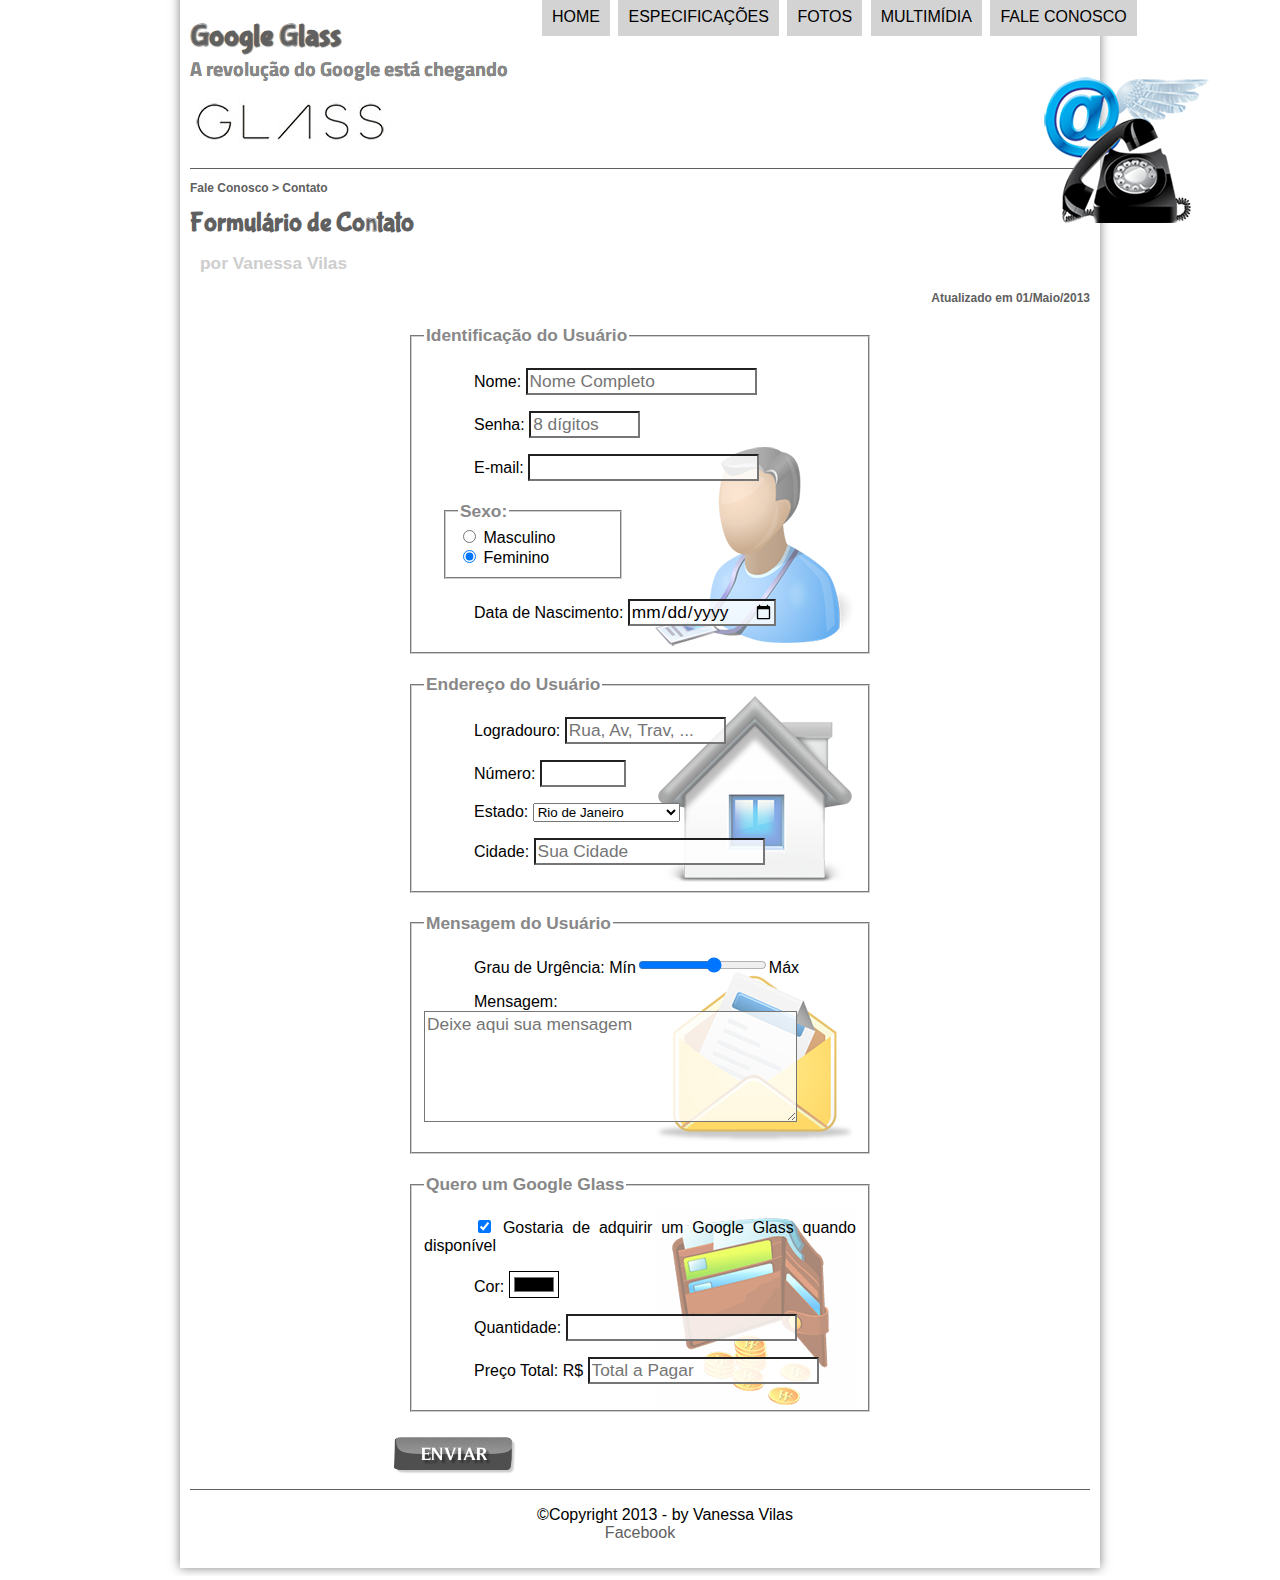
<file: fale-conosco.html>
<!DOCTYPE html>
<html lang="pt-br">
<head>
    <meta charset="UTF-8"/>
    <title>Tudo sobre Google Glass</title>
    <link rel="stylesheet" href="_css/estilo.css"/>
    <link rel="stylesheet" href="_css/form.css"/>
    <script language="javascript" src="_javascript/funcoes.js"></script>
    <script>
        function calc_total() {
            var qtd = parseInt(document.getElementById('cQtd').value);
            tot = qtd * 1500;
            document.getElementById('cTot').value = tot;
        }
    </script>
</head>

<body>
<div id="interface">

    <header id="cabecalho">
    <hgroup>
    <h1>Google Glass</h1>
    <h2>A revolução do Google está chegando</h2>
    </hgroup>
    
    <img id="icone" src="_imagens/contato.png"/>
    <nav id="menu">       
    <h1>Menu Principal</h1>
    <ul type="disc">
        <li onmouseover="mudaFoto('_imagens/home.png')" onmouseout="mudaFoto('_imagens/contato.png')"><a href="index.html">Home</a></li>
        <li onmouseover="mudaFoto('_imagens/especificacoes.png')" onmouseout="mudaFoto('_imagens/contato.png')"><a href="specs.html">Especificações</a></li>
        <li onmouseover="mudaFoto('_imagens/fotos.png')" onmouseout="mudaFoto('_imagens/contato.png')"><a href="fotos.html">Fotos</a></li>
        <li onmouseover="mudaFoto('_imagens/multimidia.png')" onmouseout="mudaFoto('_imagens/contato.png')"><a href="multimidia.html">Multimídia</a></li>
        <li onmouseover="mudaFoto('_imagens/contato.png')" onmouseout="mudaFoto('_imagens/contato.png')"><a href="fale-conosco.html">Fale conosco</a></li>
    </ul>
    </nav>
    </header>

    <section id="corpo-full">
        <article id="noticia-principal">
            <header id="cabecalho-artigo">
                <hgroup>
                    <h3>Fale Conosco > Contato</h3>
                    <h1>Formulário de Contato</h1>
                    <h2>por Vanessa Vilas</h2>
                    <h3 class="direita">Atualizado em 01/Maio/2013</h3>

<form method="post" id="fContato" action="mailto:vanessa_vilas@hotmail.com" oninput="calc_total();">
    
<fieldset id="usuario"><legend>Identificação do Usuário</legend>
    <p><label for="cNome">Nome:</label> 
    <input type="text" name="tNome" id="cNome" size="20" maxlength="30" placeholder="Nome Completo"/></p>
    <p><label for="cSenha">Senha:</label> 
    <input type="password" name="tSenha" id="cSenha" size="8" maxlength="8" placeholder="8 dígitos"/></p>
    <p><label for="cEmail">E-mail:</label> 
    <input type="email" name="tEmail" id="cEmail" size="20" maxlength="40"/></p>
    <fieldset id="sexo"><legend>Sexo:</legend>
    <input type="radio" name="tSexo" id="cMask"/> <label for="cMask">Masculino</label><br/>
    <input type="radio" name="tSexo" id="cFem" checked/> <label for="cFem">Feminino</label>
    </fieldset>
    <p><label for="cNasc">Data de Nascimento: </label>
    <input type="date" name="tNasc"/></p>
</fieldset>

<fieldset id="endereco"><legend>Endereço do Usuário</legend>
    <p><label for="cRua"> Logradouro: </label>
    <input type="text" name="tRua" size="13" maxlength="80" placeholder="Rua, Av, Trav, ..."/></p>
    <p><label for="cNum"> Número: </label>
    <input type="number" name="tNum" id="cNum" min="0" max="9999"/></p>
    <p><label for="cEst"> Estado: </label>
    <select name="tEst" id="cEst">
        <optgroup label="Região Sudeste">
            <option value="RJ" selected>Rio de Janeiro</option>
            <option value="SP">São Paulo</option>
            <option value="MG">Minas Gerais</option>
        </optgroup>

        <optgroup label="Região Sul">
            <option value="PR">Paraná</option>
            <option value="SC">Santa Catarina</option>
            <option value="RS">Rio Grande do Sul</option>
        </optgroup>

    </select></p>
    <p><label for="cCid">Cidade: </label>
    <input type="text" name="tCid" id="cCid" maxlength="40" size="20" placeholder="Sua Cidade" list="cidades"/></p>
    <datalist id="cidades">
        <option value="Rio de Janeiro"></option>
        <option value="Nova Iguaçu"></option>
        <option value="Niterói"></option>
        <option value="Belford Roxo"></option>
    </datalist>
</fieldset>

<fieldset id="mensagem"><legend>Mensagem do Usuário</legend>
    <p><label for="CUrg"> Grau de Urgência: </label>
    Mín<input type="range" name="tUrg" id="cUrg" min="0" max="10" step="2"/>Máx</p>
    <p><label for="cMsg"> Mensagem: </label>
    <textarea name="tMsg" id="cMsg" cols="35" rows="5" placeholder="Deixe aqui sua mensagem"></textarea></p>
</fieldset>

<fieldset id="pedido"><legend>Quero um Google Glass</legend>
    <p><input type="checkbox" name="tPed" id="cPed" checked/>
    <label for="cPed">Gostaria de adquirir um Google Glass quando disponível</label></p>
    <p><label for="cCor">Cor:</label>
    <input type="color" name="tCor" id="cCor"/></p>
    <p><label for="cQtd"> Quantidade:</label>
    <input type="tQtd" id="cQtd" min="0" max="5"/></p>
    <p><label for="cTot"> Preço Total: R$</label>
    <input type="text" name="tTot" id="cTot" placeholder="Total a Pagar" readonly/></p>
</fieldset>

    <input type="image" name="tEnviar" src="_imagens/botao-enviar.png"/>
</form>

</article>
</section>

    <footer id="rodape">
        <p>&copy;Copyright 2013 - by Vanessa Vilas <br/>
            <a href="http://facebook.com/vanessa.vilasboas.5" target="_blank"> Facebook </a></p>
    </footer>
</div>
</body>
</html>
</file>
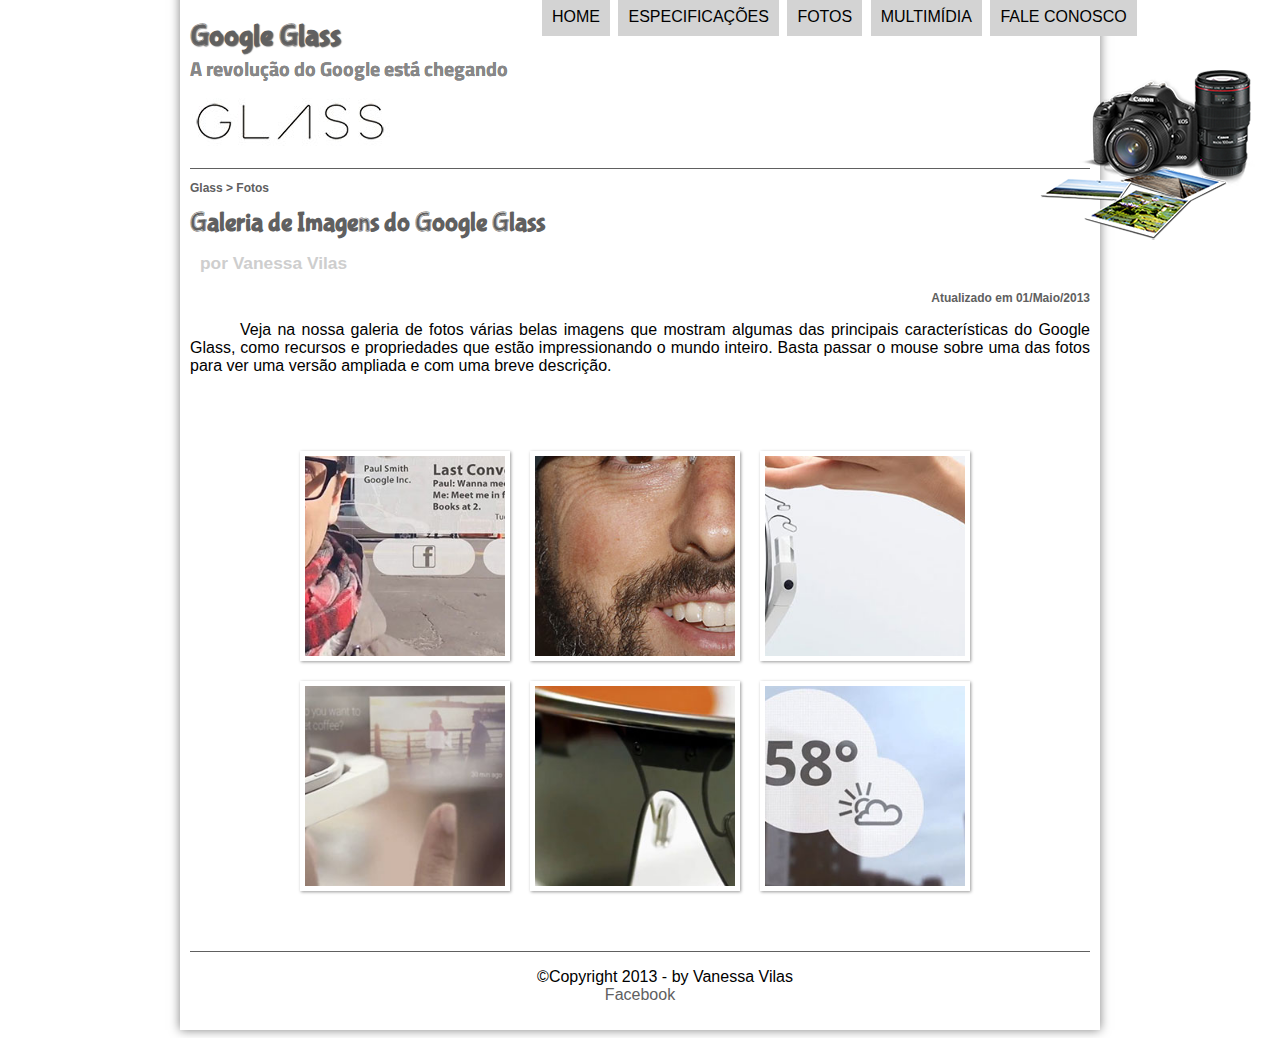
<file: fotos.html>
<!DOCTYPE html>
<html lang="pt-br">
<head>
    <meta charset="UTF-8"/>
    <title>Tudo sobre Google Glass</title>
<link rel="stylesheet" href="_css/estilo.css"/>
<link rel="stylesheet" href="_css/fotos.css"/>
</head>
<script language="javascript" src="_javascript/funcoes.js"></script>
<body>
<div id="interface">

    <header id="cabecalho">
    <hgroup>
    <h1>Google Glass</h1>
    <h2>A revolução do Google está chegando</h2>
    </hgroup>
    
    <img id="icone" src="_imagens/fotos.png"/>
    <nav id="menu">       
    <h1>Menu Principal</h1>
    <ul type="disc">
        <li onmouseover="mudaFoto('_imagens/home.png')" onmouseout="mudaFoto('_imagens/fotos.png')"><a href="index.html">Home</a></li>
        <li onmouseover="mudaFoto('_imagens/especificacoes.png')" onmouseout="mudaFoto('_imagens/fotos.png')"><a href="specs.html">Especificações</a></li>
        <li onmouseover="mudaFoto('_imagens/fotos.png')" onmouseout="mudaFoto('_imagens/fotos.png')"><a href="fotos.html">Fotos</a></li>
        <li onmouseover="mudaFoto('_imagens/multimidia.png')" onmouseout="mudaFoto('_imagens/fotos.png')"><a href="multimidia.html">Multimídia</a></li>
        <li onmouseover="mudaFoto('_imagens/contato.png')" onmouseout="mudaFoto('_imagens/fotos.png')"><a href="fale-conosco.html">Fale conosco</a></li>
    </ul>
    </nav>
    </header>

     <section id="corpo-full">
    <article id="noticia-principal">
        <header id="cabecalho-artigo">
            <hgroup>
            <h3>Glass > Fotos</h3>
            <h1>Galeria de Imagens do Google Glass</h1>
            <h2>por Vanessa Vilas</h2>
            <h3 class="direita">Atualizado em 01/Maio/2013</h3>
            </hgroup>
        </header>
    
    <p>Veja na nossa galeria de fotos várias belas imagens que mostram algumas das principais características do Google Glass, como recursos e propriedades que estão impressionando o mundo inteiro. Basta passar o mouse sobre uma das fotos para ver uma versão ampliada e com uma breve descrição.</p>

<ul id="album-fotos"> 
    <li id="foto01"><span>Agenda e lembretes</span></li>
    <li id="foto02"><span>Sergey Brin usando o Glass</span></li>
    <li id="foto03"><span>Leve e compacto</span></li>
    <li id="foto04"><span>Sensação de uma tela de 50"</span></li>
    <li id="foto05"><span>Vários tipos de lente</span></li>
    <li id="foto06"><span>Informações importantes</span></li>
</ul>

</article>
 </section>

<footer id="rodape">
    <p>&copy;Copyright 2013 - by Vanessa Vilas <br/>
        <a href="http://facebook.com/vanessa.vilasboas.5" target="_blank"> Facebook </a></p>
</footer>
</div>
</body>
</html>
</file>
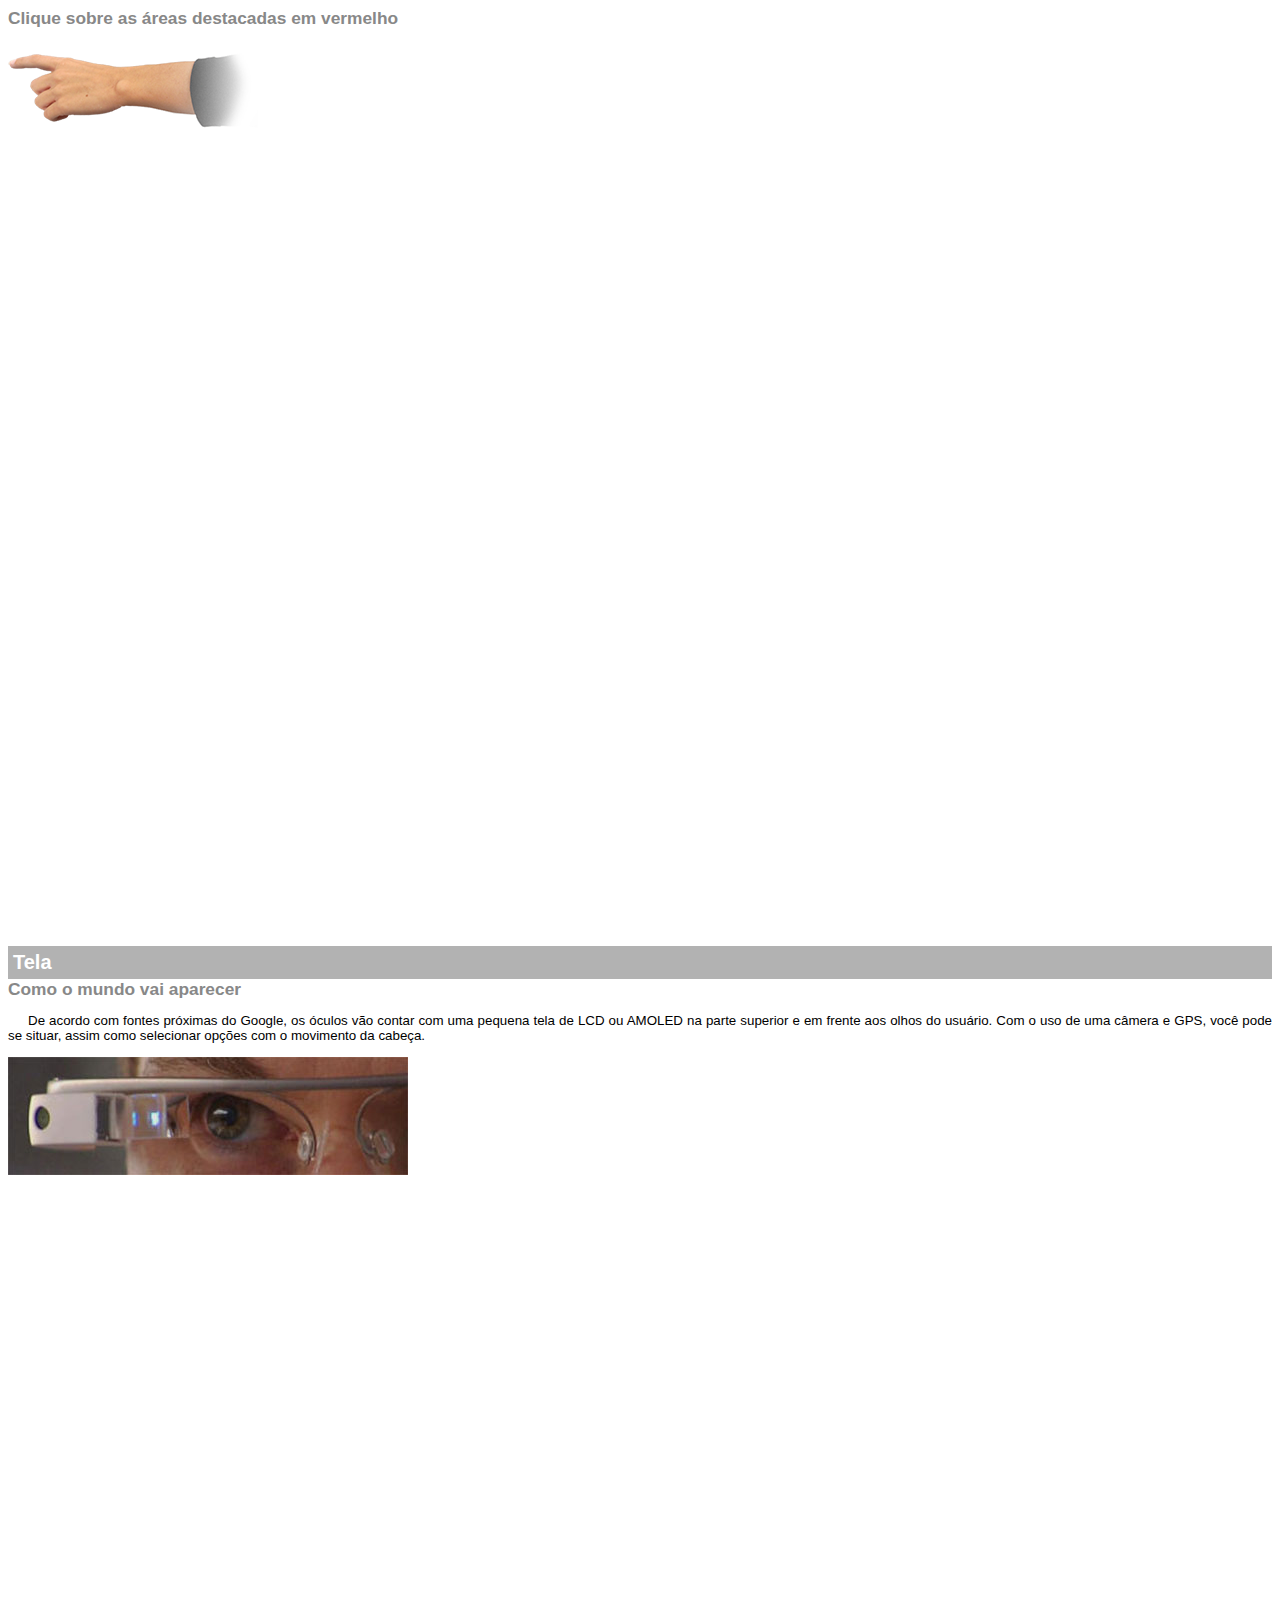
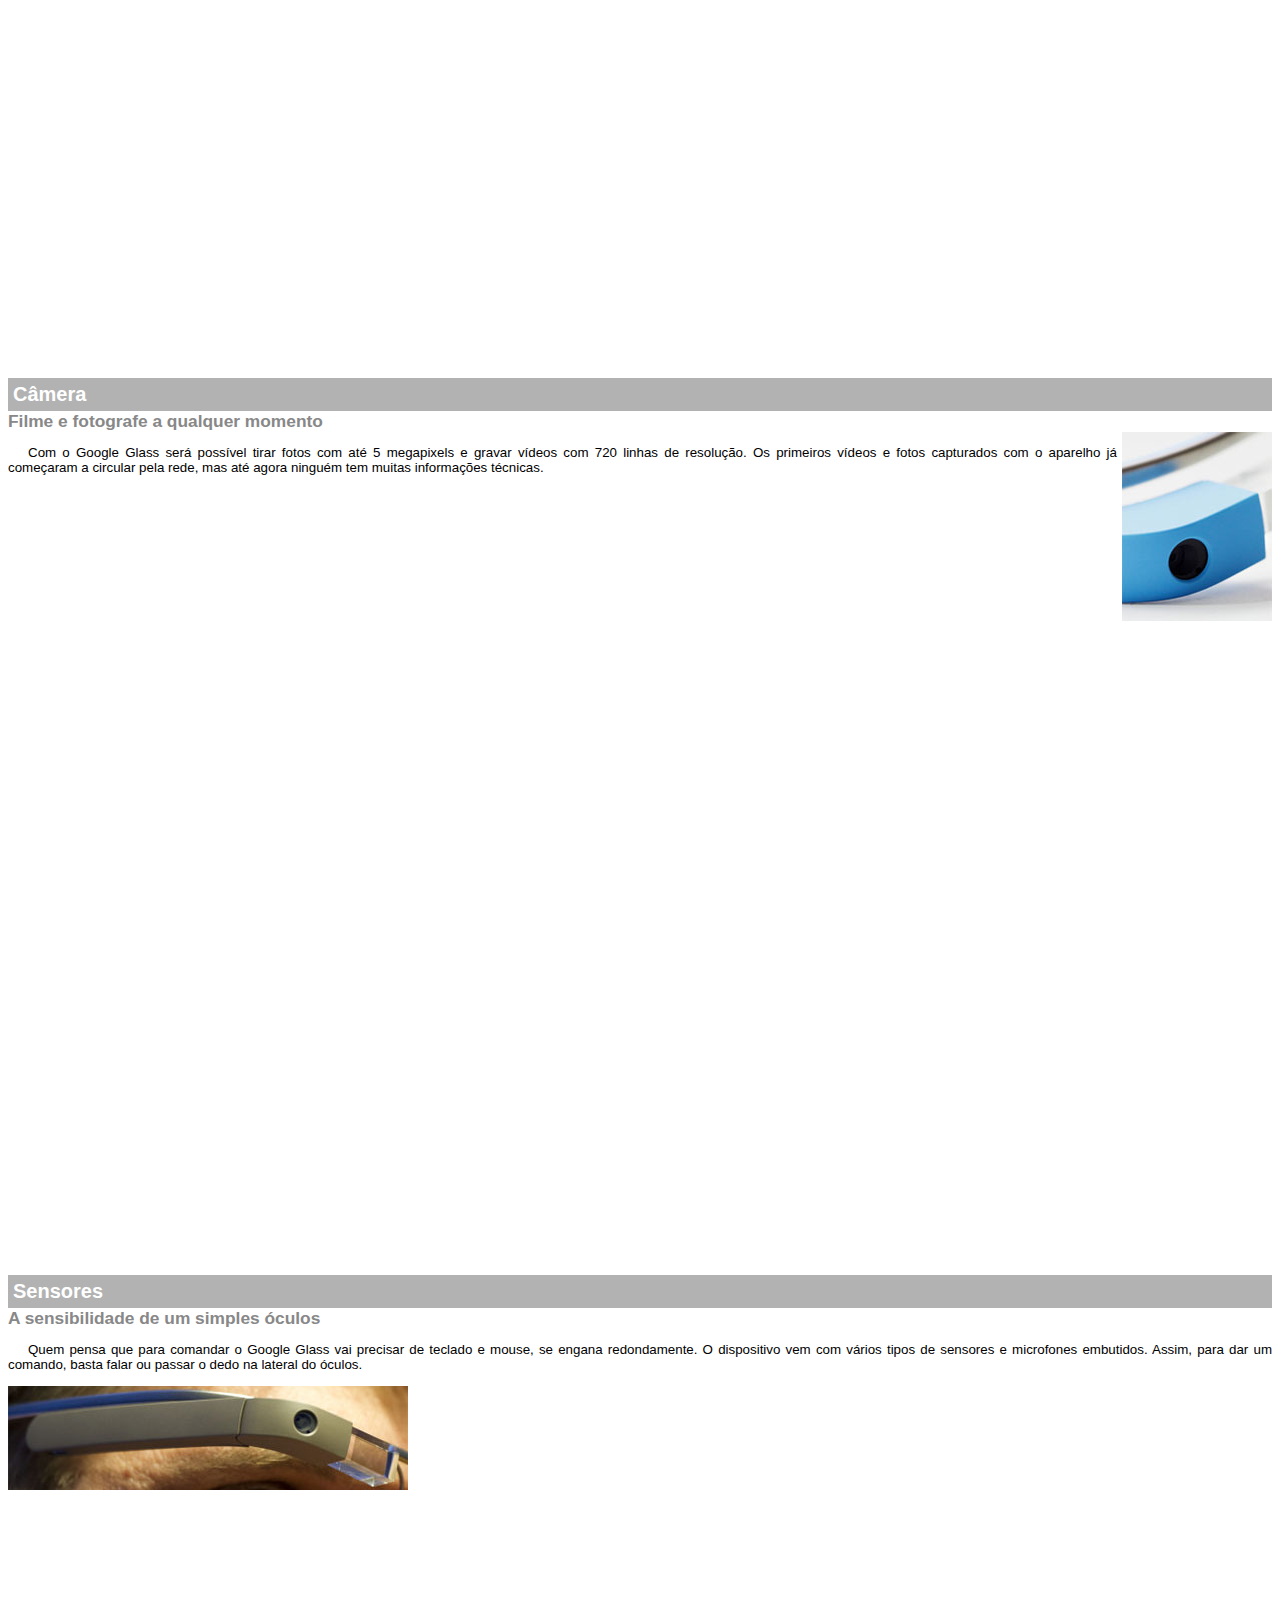
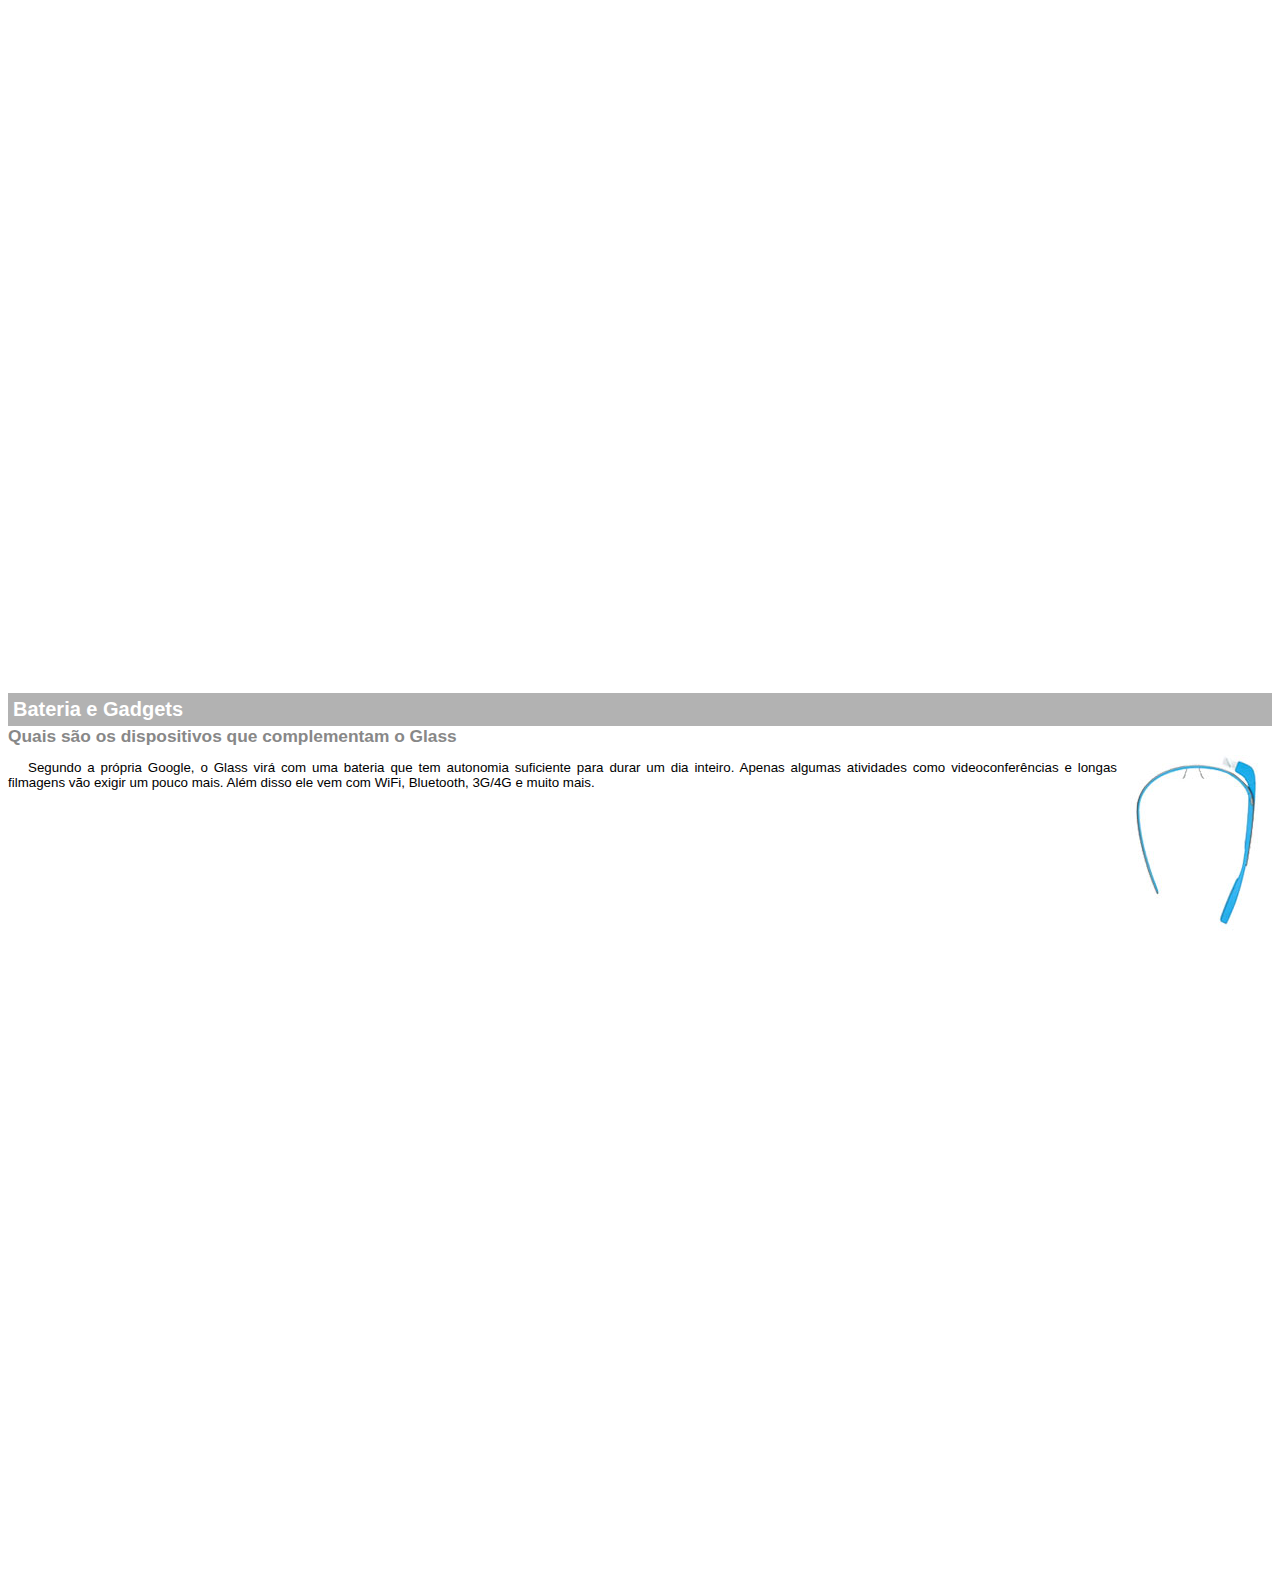
<file: google-glass.html>
<!DOCTYPE html>

<html>
<head>
        <meta charset="UTF-8"/>
        <title>Informações sobre Google Glass</title>
<style>
        body {
                font-family: Arial;
                font-size: 10pt;
        }
        p {
                text-align: justify;
                text-indent: 20px;
        }
article h1 {
        font-size: 15pt;
        color: #ffffff;
        background-color: rgba(0,0,0,.3);
        padding: 5px;
        margin: 0px;
}
article h2 {
        font-size: 13pt;
        color: #888888;
        margin: 0px;
}
article {
        margin-bottom: 800px;
}
img.img-dir {
        display: block;
        float: right;
        margin-left: 5px;
}
</style>
</head>

<body>

<article id="topo">
<header>
        <h2>Clique sobre as áreas destacadas em vermelho</h2>
</header>
<img src="_imagens/mao.png" alt="Mão apontando para esquerda"/>
</article>

<article id="tela">
<header>
        <h1>Tela</h1>
        <h2>Como o mundo vai aparecer</h2>
</header>
<p>De acordo com fontes próximas do Google, os óculos vão contar com uma pequena tela de LCD ou AMOLED na parte superior e em frente aos olhos do usuário. Com o uso de uma câmera e GPS, você pode se situar, assim como selecionar opções com o movimento da cabeça.</p>
<img src="_imagens/det-tela.jpg" alt="Tela do Google Glass"/>
</article>

<article id="Camera">
<header>
        <h1>Câmera</h1>
        <h2>Filme e fotografe a qualquer momento</h2>
</header>
<img src="_imagens/det-camera.jpg" class="img-dir" alt="Câmera do Google Glass"/>
<p>Com o Google Glass será possível tirar fotos com até 5 megapixels e gravar vídeos com 720 linhas de resolução. Os primeiros vídeos e fotos capturados com o aparelho já começaram a circular pela rede, mas até agora ninguém tem muitas informações técnicas.</p>
</article>

<article id="sensores">
<header>
        <h1>Sensores</h1>
        <h2>A sensibilidade de um simples óculos</h2>
</header>
<p>Quem pensa que para comandar o Google Glass vai precisar de teclado e mouse, se engana redondamente. O dispositivo vem com vários tipos de sensores e microfones embutidos. Assim, para dar um comando, basta falar ou passar o dedo na lateral do óculos.</p>
<img src="_imagens/det-touch.jpg" alt="Sensores do Google Glass"/>
</article>

<article id="gadgets">
<header>
        <h1>Bateria e Gadgets</h1>
        <h2>Quais são os dispositivos que complementam o Glass</h2>
</header>
<img src="_imagens/det-bateria.jpg" class="img-dir" alt="Bateria e Gadgets do Google Glass"/>
<p>Segundo a própria Google, o Glass virá com uma bateria que tem autonomia suficiente para durar um dia inteiro. Apenas algumas atividades como videoconferências e longas filmagens vão exigir um pouco mais. Além disso ele vem com WiFi, Bluetooth, 3G/4G e muito mais.</p>
</article>

</body>
</html>
</file>
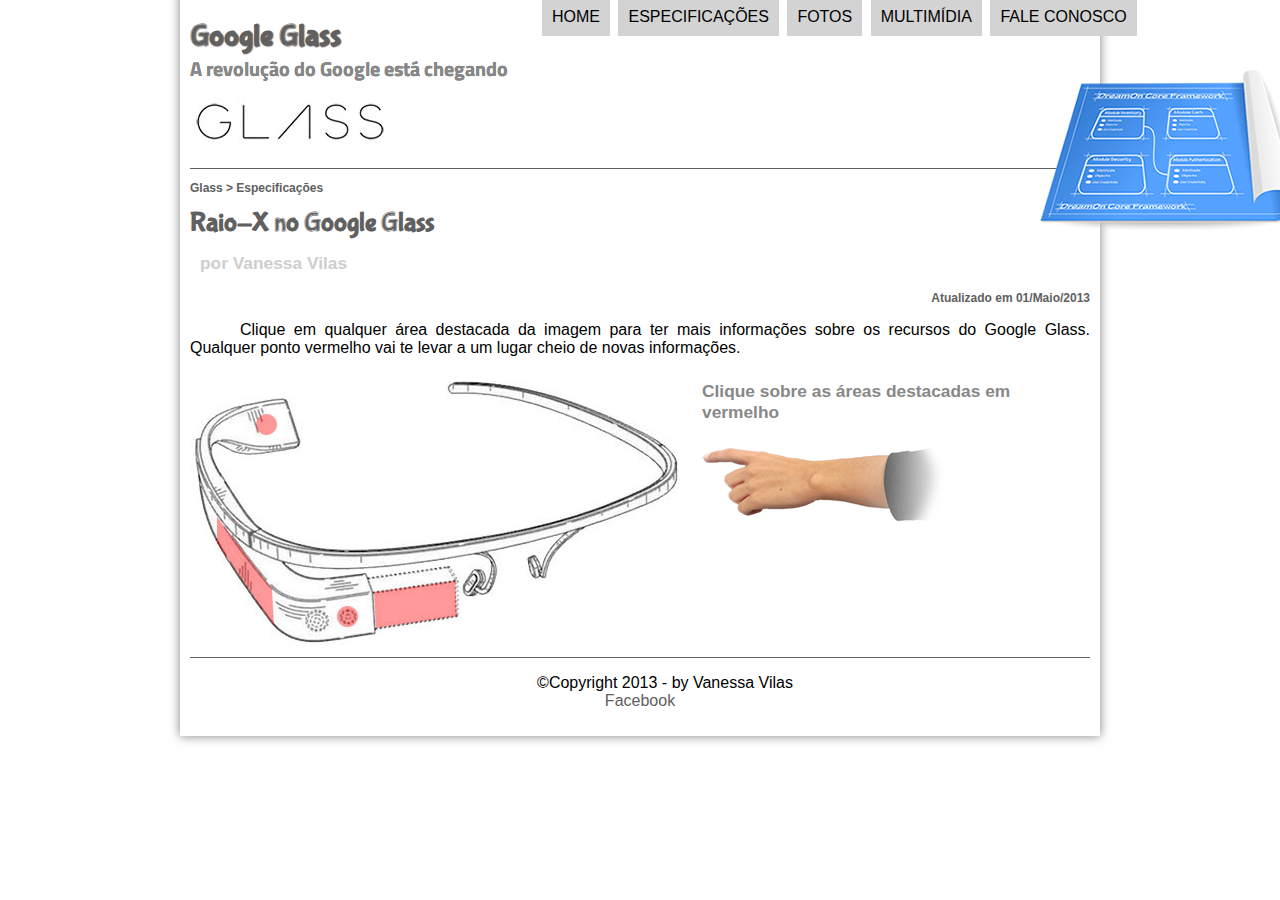
<file: specs.html>
<!DOCTYPE html>
<html lang="pt-br">
<head>
    <meta charset="UTF-8"/>
    <title>Tudo sobre Google Glass</title>
    <link rel="stylesheet" href="_css/estilo.css"/>
    <link rel="stylesheet" href="_css/specs.css"/>
</head>
<script language="javascript" src="_javascript/funcoes.js"></script>
<body>
<div id="interface">

    <header id="cabecalho">
    <hgroup>
    <h1>Google Glass</h1>
    <h2>A revolução do Google está chegando</h2>
    </hgroup>
    
    <img id="icone" src="_imagens/especificacoes.png"/>
    <nav id="menu">       
    <h1>Menu Principal</h1>
    <ul type="disc">
        <li onmouseover="mudaFoto('_imagens/home.png')" onmouseout="mudaFoto('_imagens/especificacoes.png')"><a href="index.html">Home</a></li>
        <li onmouseover="mudaFoto('_imagens/especificacoes.png')" onmouseout="mudaFoto('_imagens/especificacoes.png')"><a href="specs.html">Especificações</a></li>
        <li onmouseover="mudaFoto('_imagens/fotos.png')" onmouseout="mudaFoto('_imagens/especificacoes.png')"><a href="fotos.html">Fotos</a></li>
        <li onmouseover="mudaFoto('_imagens/multimidia.png')" onmouseout="mudaFoto('_imagens/especificacoes.png')"><a href="multimidia.html">Multimídia</a></li>
        <li onmouseover="mudaFoto('_imagens/contato.png')" onmouseout="mudaFoto('_imagens/especificacoes.png')"><a href="fale-conosco.html">Fale conosco</a></li>
    </ul>
    </nav>
    </header>

<section id="corpo-full">
    <article id="noticia-principal">
    <header id="cabecalho-artigo">
        <hgroup>
        <h3>Glass > Especificações</h3>
        <h1>Raio-X no Google Glass</h1>
        <h2>por Vanessa Vilas</h2>
        <h3 class="direita">Atualizado em 01/Maio/2013</h3>
        </hgroup>
    </header>

    <p>Clique em qualquer área destacada da imagem para ter mais informações sobre os recursos do Google Glass. Qualquer ponto vermelho vai te levar a um lugar cheio de novas informações.</p>

    <sectio id="conteudo">
        <img src="_imagens/glass-esquema-marcado.jpg" usemap="#meumapa"/>
        <map name="meumapa">
            <area shape="rect" coords="179,202,270,260" href="google-glass.html#tela" target="janela"/>
            <area shape="circle" coords="73,52, 12" href="google-glass.html#gadgets" target="janela"/>
            <area shape="circle" coords="158,243, 12" href="google-glass.html#Camera" target="janela"/>
            <area shape="poly" coords="28,143,83,216,84,249,27,169" href="google-glass.html#sensores" target="janela"/>
        </map>
        <iframe src="google-glass.html" name="janela" id="frame-spec"></iframe>
    </sectio>

    </article>
</section>

<footer id="rodape">
    <p>&copy;Copyright 2013 - by Vanessa Vilas <br/>
        <a href="http://facebook.com/vanessa.vilasboas.5" target="_blank"> Facebook </a></p>
</footer>
</div>
</body>
</html>
</file>
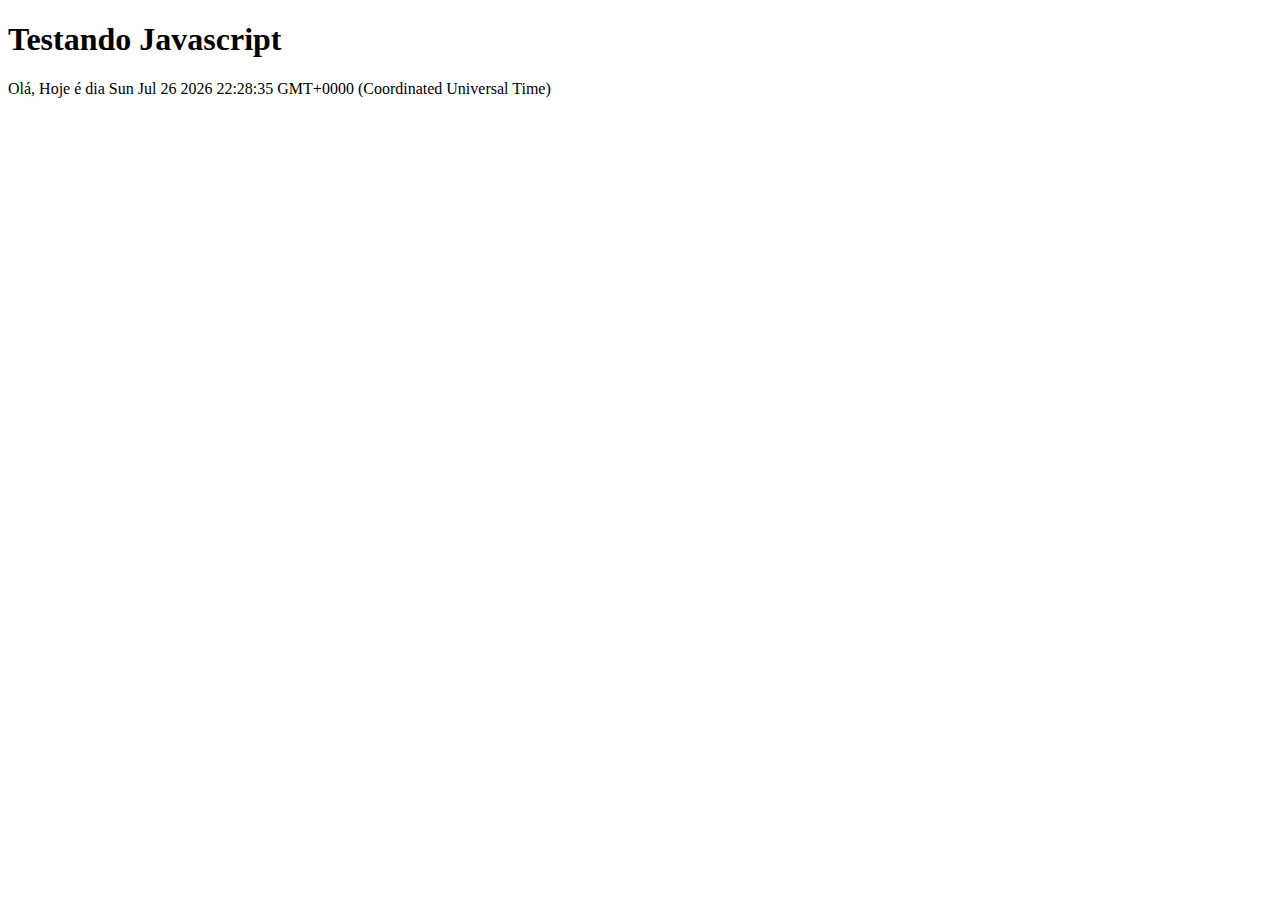
<file: testejs01.html>
<!DOCTYPE html>
<html>
<head>
    <title>Teste Javascript</title>
    <meta charset="UTF-8"/>
</head>
<body>
    <h1>Testando Javascript</h1>
    <script>
        document.write("Olá, Hoje é dia "  + Date());
    </script>
</body>
</html>
</file>
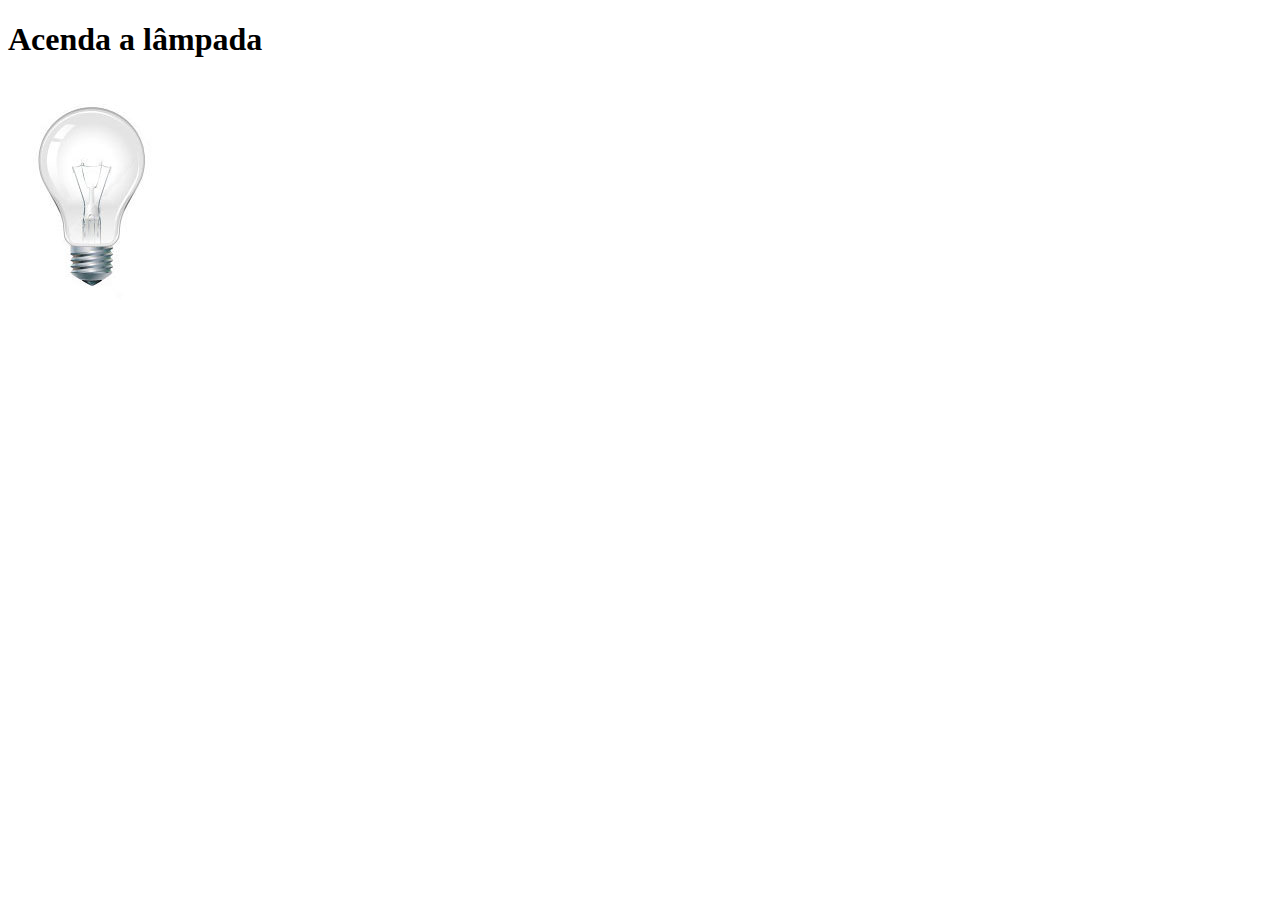
<file: testejs02.html>
<!DOCTYPE html>
<html>
<head>
    <title>Teste Javascript</title>
    <meta charset="UTF-8"/>
    <script>
        var quebrada = false;
        function mudaLampada(tipo) {
           if (!quebrada) {
            document.getElementById("luz").src = "_imagens/" + tipo + ".jpg";
            if (tipo == 'lampada-quebrada') {
                quebrada = true;
            }
           }
        }
    </script>
</head>
<body>
    <h1>Acenda a lâmpada</h1>
    <img src="_imagens/lampada-apagada.jpg" id="luz" onmousemove="mudaLampada('lampada-acesa')" onmouseout="mudaLampada('lampada-apagada')" onclick="mudaLampada('lampada-quebrada')"/>
</body>
</html>
</file>
<file: _css/estilo.css>
@charset "UTF-8";
@import url(https://fonts.googleapis.com/css?family=Titillium+Web);
@font-face {
    font-family: 'FonteLogo';
    src: url("../_fonts/bubblegum-sans-regular.otf");
}

body{
    font-family: arial, sans-serif;
    background-color: white (35, 137, 195);
    color: black;
}

div#interface {
    width: 900px;
    background-color: #ffffff;
    margin: -20px auto 0px auto;
    box-shadow: 0px 0px 10px rgba(0,0,0,.5);
    padding: 10px;
}
p {
    text-align: justify;
    text-indent: 50px;
}

a {
    color: #606060;
    text-decoration: none;
}

a:hover {
    text-decoration: underline;
}

header#cabecalho img#icone {
    position: absolute;
    left: 1040px;
    top: 70px;
}

header#cabecalho {
    border-bottom: 1px #606060 solid;
    height: 150px;
    background: url("../_imagens/glass-logo-peq.jpg") no-repeat 0px 80px;
}

header#cabecalho h1 {
    font-family: 'FonteLogo', sans-serif;
    font-size: 30px;
    color: #606060;
    text-shadow: 1px 1px 1px rgba(0,0,0,.6);
    padding: 0px;
    margin-bottom: 0px;
}

header#cabecalho h2 {
    font-family: 'Titillium Web', sans-serif;
    color: #888888;
    font-size: 20px;
    text-shadow: 0px 0px 0px rgba(0,0,0,.6);
    padding: 0px;
    margin-top: 0px;
}


/* Formatação de imagens com legendas */

figure.foto-legenda {
    position: relative;
    border: 8px solid white;
    box-shadow: 1px 1px 1px black;
}

figure.foto-legenda img {
    width: 100%;
    height: 100%;
}

figure.foto-legenda figcaption {
    opacity: 0;
    position: absolute;
    top: 0px; 
    background-color: rgba(0,0,0,.4);
    color: white;
    width: 100%;
    height: 100%;
    padding: 10px;
    box-sizing: border-box;
    transition: opacity 1s;
}

figure.foto-legenda:hover figcaption {
    opacity: 1;
}

/* Formatação do Menu */

nav#menu {
    display: block;
}

nav#menu ul {
list-style: none;
text-transform: uppercase;
position: absolute;
top: -20px;
left: 500px;
}

nav#menu li {
    display: inline-block;
    background-color: #dddd;
    background-color: lightgray;
    padding: 10px;
    margin: 2px;
    transition: background-color 1s;
}

nav#menu li:hover {
    background-color: #606060;
}

nav#menu h1 {
    display: none;
}

nav#menu a {
    color: black;
    color: #000000;
    text-decoration: none;
}

nav#menu a:hover {
    color: #ffffff;
    text-decoration: underline;
}


section#corpo {
    display: block;
    width: 500px;
    float: left;
    border-right: 1px solid #606060;
    padding-right: 15px;
}

article#noticia-principal h2{
    font-size: 13pt;
    color: #606060;
    background-color: #dddddd;
    padding: 5px 0px 5px 10px;
    margin: 10px 0px 0px 0px;
}

header#cabecalho-artigo h1 {
    font-family: 'FonteLogo', sans-serif;
    font-size: 20pt;
    color: #606060;
    margin-bottom: 0px;
    margin-top: 0px;
}

.direita {
    text-align: right;
}

header#cabecalho-artigo h2 {
    font-size: 13pt;
    color: #cecece;
    background-color: #ffffff;
    margin: opx;
}

header#cabecalho-artigo h3 {
    font-size: 12px;
    color: #606060;
}

table#tabelaspec {
    border: 1px solid #606060;
    border-spacing: 0px;
    margin-left: auto;
    margin-right: auto;
}

table#tabelaspec td {
    border: 1px solid #606060;  
    padding: 10px;
    text-align: center;
    vertical-align: middle;
}

table#tabelaspec td.ce {
    color: ffffff;
    background-color: #606060;
    vertical-align: top;
    font-weight: bold;
}

table#tabelaspec td.cd {
    background-color: #cecece;
}

table#tabelaspec caption {
    color: #888888;
    font-size: 13pt;
    font-weight: bolder;
}

table#tabelaspec caption span {
    display: block;
    float: right;
    color: #000000;
    font-size: 8pt;
    margin-top: 10px;
}

aside#lateral {
    display: block;
    width: 350px;
    float: right;
    background-color: #dddddd;
    padding: 10px;
    margin-top: 10px;
    box-shadow: 2px 2px 2px rgba(0,0,0,.5);
}

aside#lateral h1 {
    font-family: 'FonteLogo', sans-serif;
    font-size: 20pt;
    color: #606060;
    margin-top: 0px;
}

aside#lateral h2{
    background-color: #606060;
    font-size: 13pt;
    color: #ffffff;
    padding: 5px;
}

aside#lateral h3 {

}

footer#rodape {
    clear: both;
    border-top: 1px solid #606060;
    }
    
    footer#rodape p {
        text-align: center;
    }

    video#filme {
        display: block;
        position: relative;
        left: 0px;
        top: 0px;
        width: 350px;
        margin: auto;
    }

    video#video {
    width: 100%;
    height: 100%;
}
</file>
<file: _css/form.css>
@charset "UTF-8";

form {
    width: 500px;
    margin: auto;
}

input,textarea {
    font-family: sans-serif;
    font-weight: normal;
    font-size: 13pt;
    background-color: rgba(255,255,255,.8);
}

input:hover, textarea:hover {
    background-color: #dddddd;
}

legend {
    color: #888888;
    font-weight: bold;
    font-size: 13pt;
    font-family: sans-serif;
}

fieldset {
    border-color: #cecece;
    margin: 20px;
}

fieldset#sexo {
    width: 150px;
}

fieldset#usuario {
    background: url("../_imagens/icone-contato.png") no-repeat 95% 95%;
}

fieldset#endereco {
    background: url("../_imagens/icone-endereco.png") no-repeat 95% 95%;
}

fieldset#mensagem {
    background: url("../_imagens/icone-mensagem.png") no-repeat 95% 95%;
}

fieldset#pedido {
    background: url("../_imagens/icone-pagamento.png") no-repeat 95% 95%;
}
</file>
<file: _css/fotos.css>
@charset "UTF-8";

ul#album-fotos {
    width: 700px;
    margin: 0 auto;
    padding: 50px;
    overflow: hidden;
    list-style: none;
}

ul#album-fotos li {
    float: left;
    width: 200px;
    height: 200px;
    margin: 10px;
    border: 5px solid #ffffff;
    background-color: #ffffff;
    box-shadow: 1px 1px 3px rgba(0,0,0,.4);
    -webkit-transition: all .4s ease-in;
}

ul#album-fotos li span {
    opacity: 0;
    color: #ffffff;
    text-shadow: 1px 1px 1px #000000;
    background-color: rgba(0,0,0,.3);
    font-size: 9pt;
    line-height: 370px;
    padding: 5px;
}

ul#album-fotos li:hover {
    -webkit-transform: scale(1.5);
}

ul#album-fotos li:hover span {
    opacity: 1;
}

ul#album-fotos li#foto01 {
    background: url('../_imagens/galeria-01.jpg') no-repeat;   
    background-position: 50% 50%; 
    background-size: 400px 400px;
    background-color: #ffffff;
}

ul#album-fotos li#foto01:hover {
    background-position: 0px 0px;
    background-size: 200px 200px;
}

ul#album-fotos li#foto02 {
    background: url('../_imagens/galeria-02.jpg') no-repeat;  
    background-position: 50% 50%; 
    background-size: 400px 400px;
    background-color: #ffffff;  
}

ul#album-fotos li#foto02:hover {
    background-position: 0px 0px;
    background-size: 200px 200px;
}

ul#album-fotos li#foto03 {
    background: url('../_imagens/galeria-03.jpg') no-repeat;  
    background-position: 50% 50%; 
    background-size: 400px 400px;
    background-color: #ffffff;  
}

ul#album-fotos li#foto03:hover {
    background-position: 0px 0px;
    background-size: 200px 200px;
}

ul#album-fotos li#foto04 {
    background: url('../_imagens/galeria-04.jpg') no-repeat;    
    background-position: 50% 50%; 
    background-size: 400px 400px;
    background-color: #ffffff;
}

ul#album-fotos li#foto04:hover {
    background-position: 0px 0px;
    background-size: 200px 200px;
}

ul#album-fotos li#foto05 {
    background: url('../_imagens/galeria-05.jpg') no-repeat;  
    background-position: 50% 50%; 
    background-size: 400px 400px;
    background-color: #ffffff;  
}

ul#album-fotos li#foto05:hover {
    background-position: 0px 0px;
    background-size: 200px 200px;
}

ul#album-fotos li#foto06 {
    background: url('../_imagens/galeria-06.jpg') no-repeat;  
    background-position: 50% 50%; 
    background-size: 400px 400px;
    background-color: #ffffff;  
}

ul#album-fotos li#foto06:hover {
    background-position: 0px 0px;
    background-size: 200px 200px;
}
</file>
<file: _css/specs.css>
@charset "UTF-8";

section#conteudo {
    width: 1000px;
    margin: auto;
}

iframe#frame-spec {
    width: 385px;
    height: 280px;
    border: none;
    overflow: hidden;    
}

iframe#frame-spec::-webkit-scrollbar {
    display: none;
}
</file>
